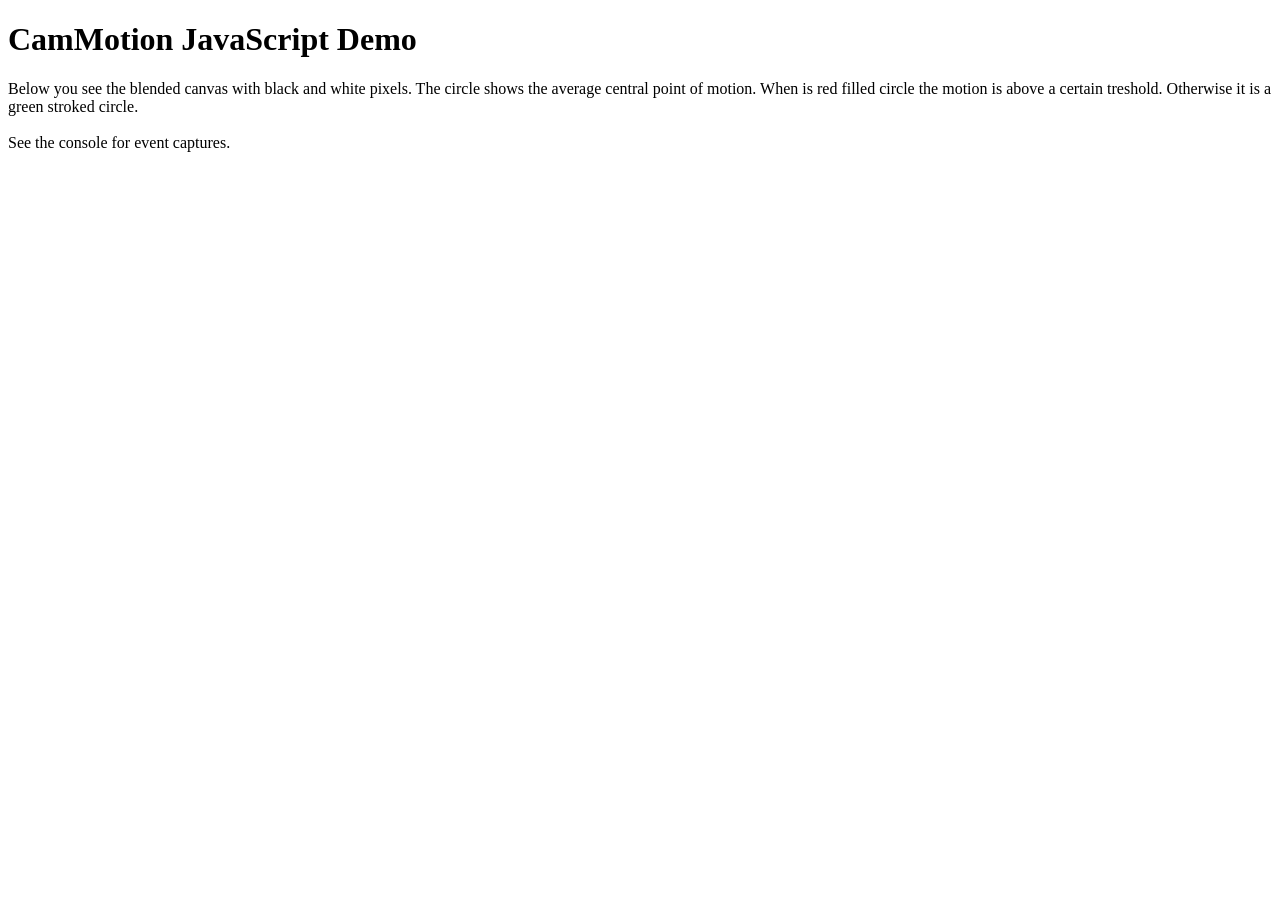
<file: index.cammotion.html>
<!doctype html>
<html lang="en">
  <head>
    <meta charset="UTF-8">
    <title>Test Game</title>
    <script src="//cdnjs.cloudflare.com/ajax/libs/jquery/2.0.0/jquery.min.js"></script>
    <script src="lib/main.js"></script>
    <script src="lib/events.js"></script>
    <script src="lib/detectors.js"></script>
    <script src="lib/circularbuffer.js"></script>
    <script src="script.js"></script>
  </head>
  <body>

  <h1>CamMotion JavaScript Demo</h1>
  <p>
    Below you see the blended canvas with black and white pixels.
    The circle shows the average central point of motion.
    When is red filled circle the motion is above a certain treshold.
    Otherwise it is a green stroked circle.
    <br/>
    <br/>
    See the console for event captures.
  </p>

  <canvas id="canvas-blended" width="640" height="480"></canvas>

  <script language="JavaScript" src="lib/circularbuffer.js"></script>
  <script language="JavaScript" src="lib/events.js"></script>
  <script language="JavaScript" src="lib/detectors.js"></script>
  <script language="JavaScript" src="lib/main.js"></script>
  <script language="JavaScript">

  window.onload = function() {

    var canvas = document.getElementById("canvas-blended");

    var ctx = canvas.getContext("2d");
    ctx.fillStyle = "#FF0000";
    ctx.strokeStyle = "#00FF00";
    ctx.lineWidth = 5;

    console.log("Inintializing");
    var camMotion = CamMotion.Engine({
      canvasBlended: canvas
    });
    console.log(camMotion);
    camMotion.on("error", function (e) {
      console.log("error", e);
    });
    console.log(camMotion);
    camMotion.on("streamInit", function(e) {
      console.log("webcam stream initialized", e);
    });
    camMotion.onMotion(CamMotion.Detectors.LeftMotion, function () {
      console.log("AAAAAAAAAAAAAAAH Left motion detected");
    });
    camMotion.onMotion(CamMotion.Detectors.RightMotion, function () {
      console.log("AAAAAAAAAAAAAAAH Right motion detected");
    });
    camMotion.onMotion(CamMotion.Detectors.DownMotion, function () {
      console.log("AAAAAAAAAAAAAAAH Down motion detected");
    });
    camMotion.onMotion(CamMotion.Detectors.UpMotion, function () {
      console.log("AAAAAAAAAAAAAAAH Up motion detected");
    });
    camMotion.on("frame", function () {

      var point = camMotion.getMovementPoint(true);
      // draw a circle
      ctx.beginPath();
      ctx.arc(point.x, point.y, point.r, 0, Math.PI*2, true);
      ctx.closePath();
      if (camMotion.getAverageMovement(point.x-point.r/2, point.y-point.r/2, point.r, point.r)>4) {
        ctx.fill();
      } else {
        ctx.stroke();
      }
    });
    camMotion.start();

  };
  </script>
  </body>
  <!-- <script src="script.js"></script> -->
</html>
</file>
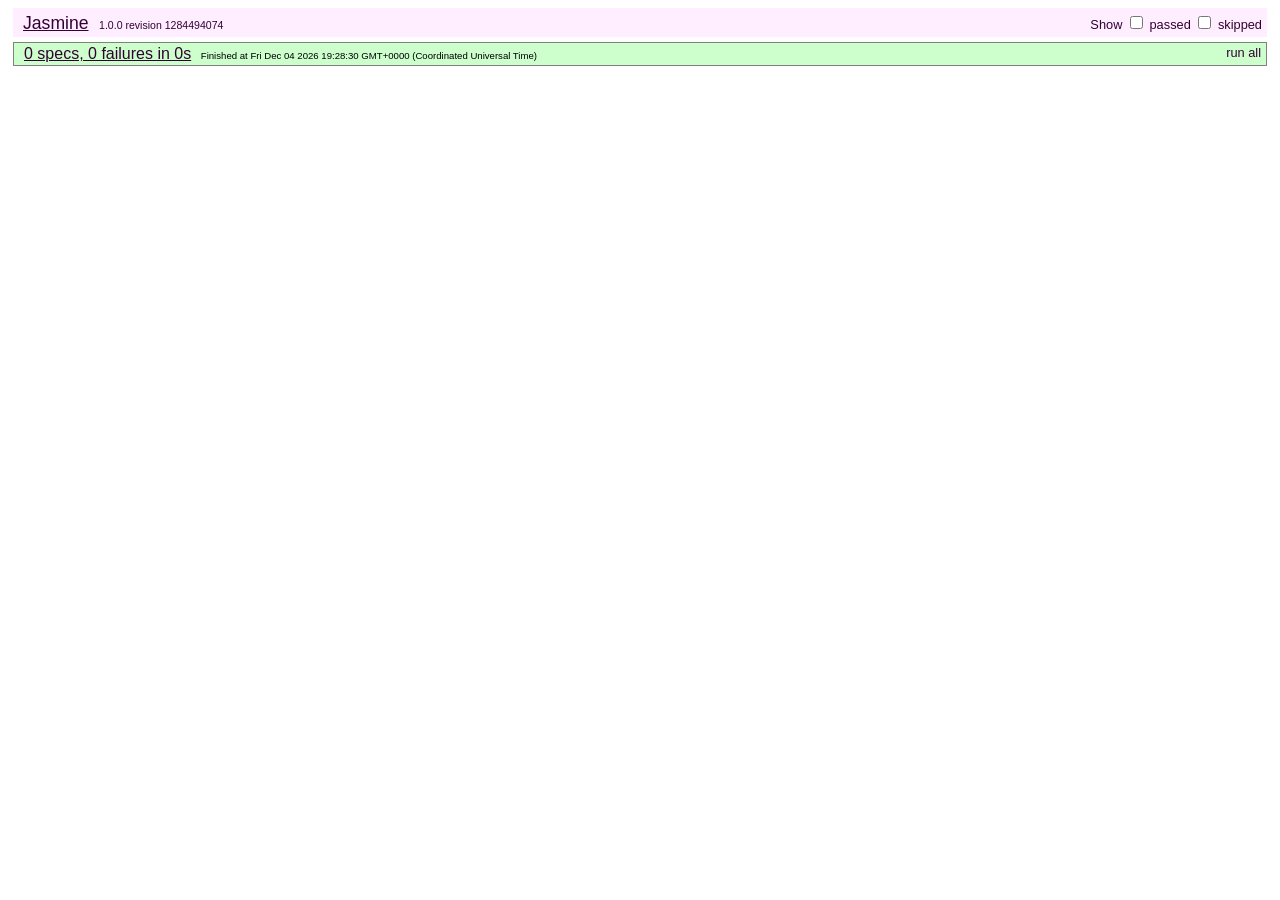
<file: SpecRunner.html>
<!DOCTYPE HTML PUBLIC "-//W3C//DTD HTML 4.01 Transitional//EN"
  "http://www.w3.org/TR/html4/loose.dtd">
<html>
<head>
  <title>Jasmine Test Runner</title>
  <link rel="stylesheet" type="text/css" href="lib/jasmine-1.0.0/jasmine.css">
  <script type="text/javascript" src="lib/jasmine-1.0.0/jasmine.js"></script>
  <script type="text/javascript" src="lib/jasmine-1.0.0/jasmine-html.js"></script>

  <!-- source files -->
  <script type="text/javascript" src="src/background.js"></script>
  <script type="text/javascript" src="src/erase.js"></script>
  <script type="text/javascript" src="src/eraser.js"></script>
  <script type="text/javascript" src="src/magiceraser.js"></script>
  <script type="text/javascript" src="src/main.js"></script>
  <script type="text/javascript" src="src/record.js"></script>
  <script type="text/javascript" src="src/rgb2hsl.js"></script>
  <script type="text/javascript" src="src/saveimage.js"></script>
  <script type="text/javascript" src="src/snapshot.js"></script>
  <script type="text/javascript" src="src/speech.js"></script>
  <script type="text/javascript" src="src/track.js"></script>

  <!-- spec files -->
  <!--
  <script type="text/javascript" src="spec/backgroundSpec.js"></script>
  <script type="text/javascript" src="spec/eraseSpec.js"></script>
  <script type="text/javascript" src="spec/eraserSpec.js"></script>
  <script type="text/javascript" src="spec/magiceraserSpec.js"></script>
  <script type="text/javascript" src="spec/mainSpec.js"></script>
  <script type="text/javascript" src="spec/recordSpec.js"></script>
  <script type="text/javascript" src="spec/rgb2hslSpec.js"></script>
  <script type="text/javascript" src="spec/saveimageSpec.js"></script>
  <script type="text/javascript" src="spec/snapshotSpec.js"></script>
  <script type="text/javascript" src="spec/speechSpec.js"></script>
  <script type="text/javascript" src="spec/trackSpec.js"></script>-->
</head>
<body>

<script type="text/javascript">
  jasmine.getEnv().addReporter(new jasmine.TrivialReporter());
  jasmine.getEnv().execute();
</script>

</body>
</html>
</file>
<file: lib/jasmine-1.0.0/jasmine.css>
body {
  font-family: "Helvetica Neue Light", "Lucida Grande", "Calibri", "Arial", sans-serif;
}


.jasmine_reporter a:visited, .jasmine_reporter a {
  color: #303; 
}

.jasmine_reporter a:hover, .jasmine_reporter a:active {
  color: blue; 
}

.run_spec {
  float:right;
  padding-right: 5px;
  font-size: .8em;
  text-decoration: none;
}

.jasmine_reporter {
  margin: 0 5px;
}

.banner {
  color: #303;
  background-color: #fef;
  padding: 5px;
}

.logo {
  float: left;
  font-size: 1.1em;
  padding-left: 5px;
}

.logo .version {
  font-size: .6em;
  padding-left: 1em;
}

.runner.running {
  background-color: yellow;
}


.options {
  text-align: right;
  font-size: .8em;
}




.suite {
  border: 1px outset gray;
  margin: 5px 0;
  padding-left: 1em;
}

.suite .suite {
  margin: 5px; 
}

.suite.passed {
  background-color: #dfd;
}

.suite.failed {
  background-color: #fdd;
}

.spec {
  margin: 5px;
  padding-left: 1em;
  clear: both;
}

.spec.failed, .spec.passed, .spec.skipped {
  padding-bottom: 5px;
  border: 1px solid gray;
}

.spec.failed {
  background-color: #fbb;
  border-color: red;
}

.spec.passed {
  background-color: #bfb;
  border-color: green;
}

.spec.skipped {
  background-color: #bbb;
}

.messages {
  border-left: 1px dashed gray;
  padding-left: 1em;
  padding-right: 1em;
}

.passed {
  background-color: #cfc;
  display: none;
}

.failed {
  background-color: #fbb;
}

.skipped {
  color: #777;
  background-color: #eee;
  display: none;
}


/*.resultMessage {*/
  /*white-space: pre;*/
/*}*/

.resultMessage span.result {
  display: block;
  line-height: 2em;
  color: black;
}

.resultMessage .mismatch {
  color: black;
}

.stackTrace {
  white-space: pre;
  font-size: .8em;
  margin-left: 10px;
  max-height: 5em;
  overflow: auto;
  border: 1px inset red;
  padding: 1em;
  background: #eef;
}

.finished-at {
  padding-left: 1em;
  font-size: .6em;
}

.show-passed .passed,
.show-skipped .skipped {
  display: block;
}


#jasmine_content {
  position:fixed;
  right: 100%;
}

.runner {
  border: 1px solid gray;
  display: block;
  margin: 5px 0;
  padding: 2px 0 2px 10px;
}
</file>
